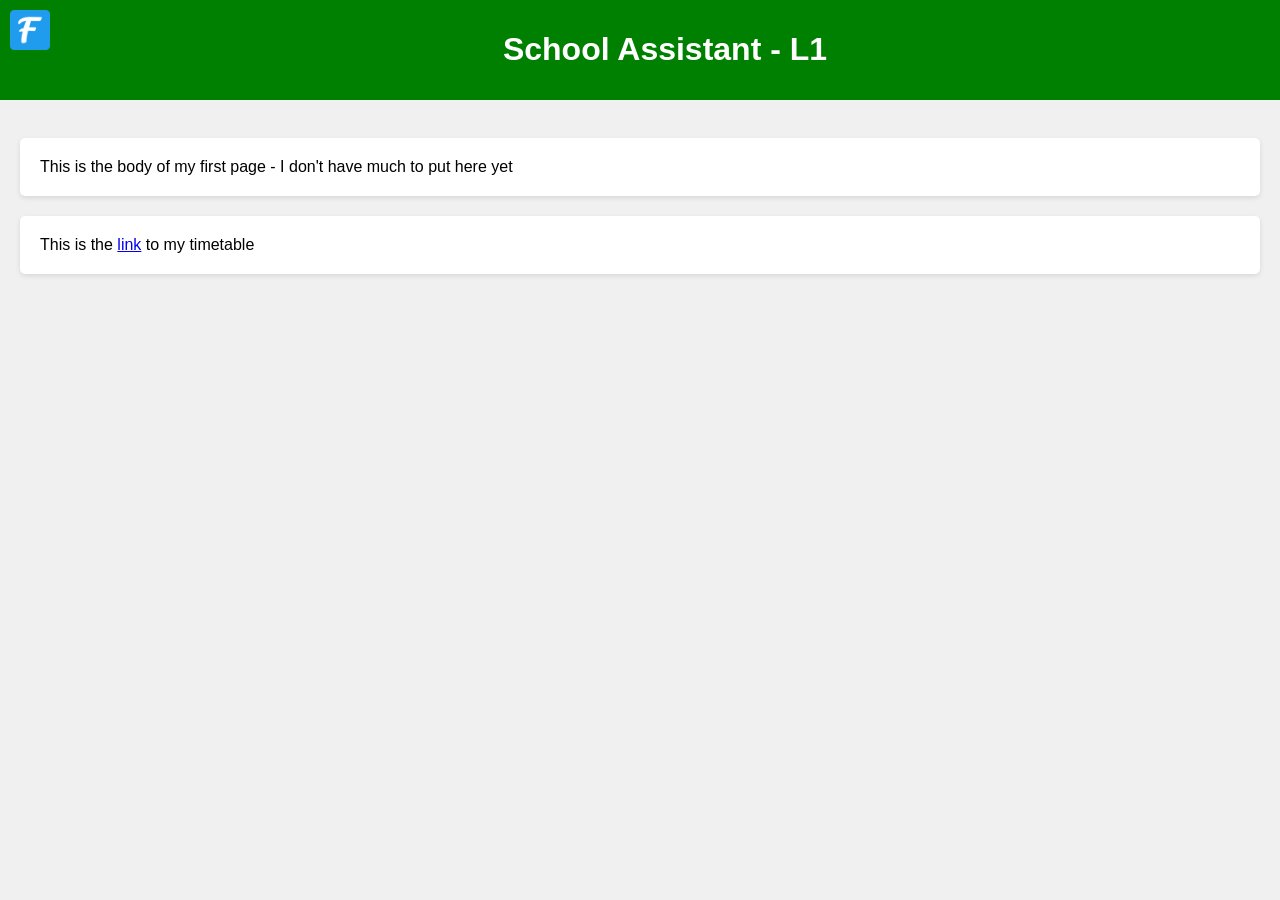
<file: index.html>
<!DOCTYPE html>
<html lang="en">
<head>
    <meta charset="UTF-8">
    <meta name="viewport" content="width=device-width, initial-scale=1.0">
    <title>Document</title>
    <link rel="stylesheet" href="style.css">
    <link rel="icon" href="favicon.ico">
    <link rel="manifest" href="manifest.json">
        <!-- Service Worker -->
        <script>
        if ('serviceWorker' in navigator) {
            navigator.serviceWorker.register('/service-worker.js')
            .then(() => console.log('Service Worker Registered'))
            .catch(err => console.error('Service Worker Registration Failed:', err));
        }
        </script>
</head>
<body>
    <header>
        <img src="bigIcon.png" alt=""width="40px" style="float : left; margin-left :10px;">
        <h1 style = "text-align: center;">School Assistant - L1</h1>
    </header>
    <BR>
    <div class="card">This is the body of my first page - I don't have much to put here yet</div>
    <div class="card">This is the <a href="page1.html">link</a> to my timetable</div>
</body>
</html>
</file>
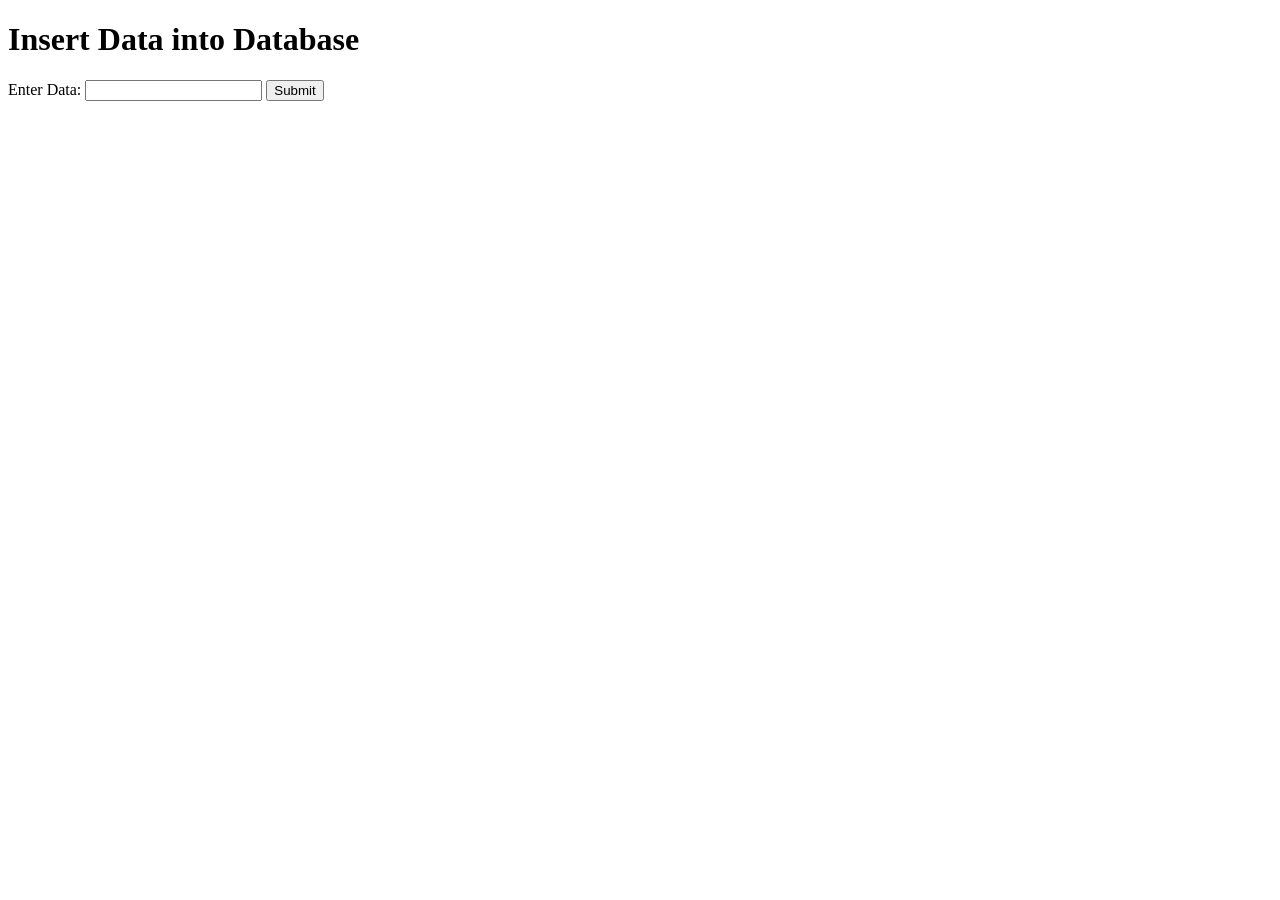
<file: Solution/level5/5aForms/templates/index.html>
<!DOCTYPE html>
<html lang="en">
<head>
    <meta charset="UTF-8">
    <meta name="viewport" content="width=device-width, initial-scale=1.0">
    <title>Simple Flask App</title>
</head>
<body>
    <h1>Insert Data into Database</h1>
    <form method="POST">
        <label for="data">Enter Data:</label>
        <input type="text" name="data" required>
        <button type="submit">Submit</button>
    </form>
</body>
</html>
</file>
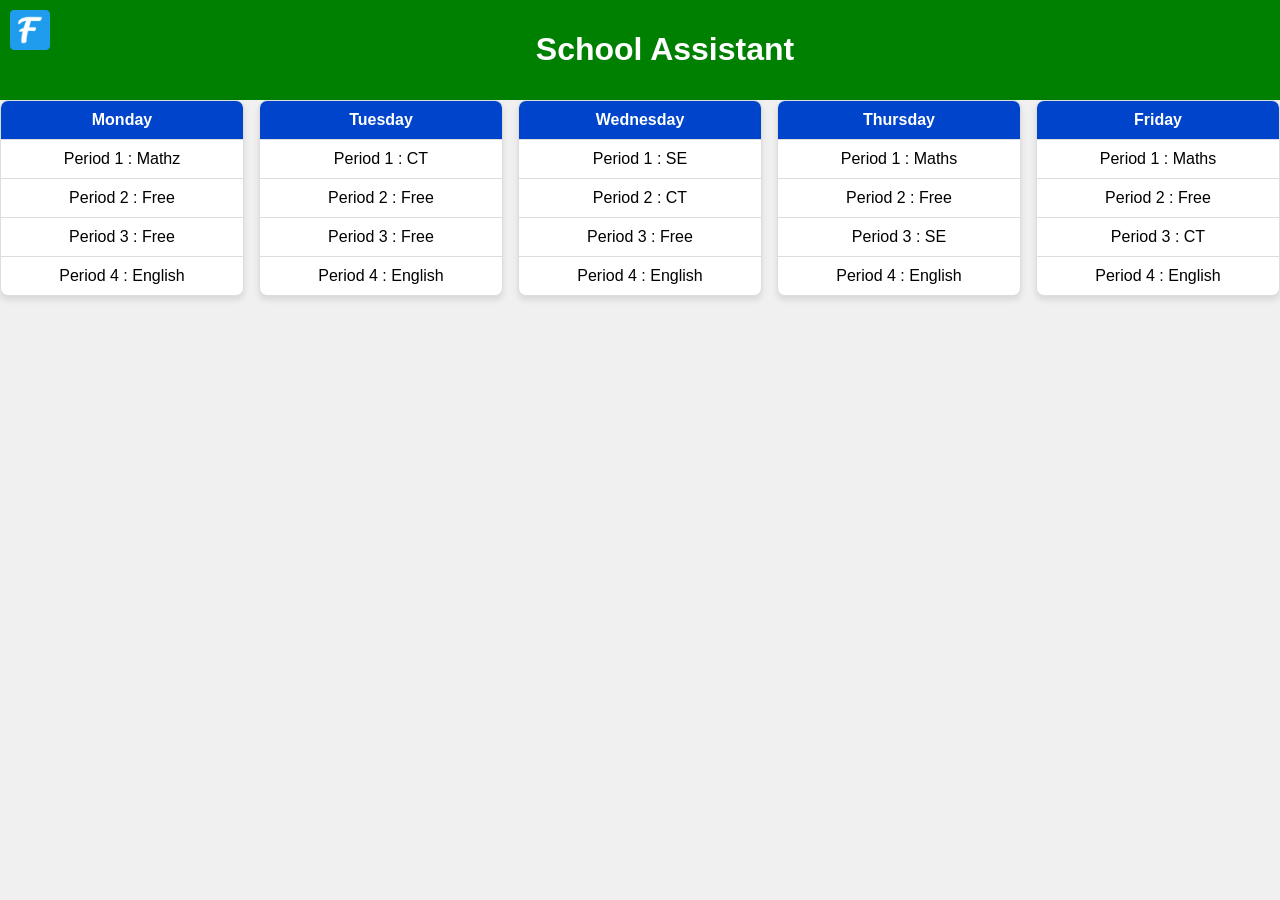
<file: page1.html>
<!DOCTYPE html>
<html lang="en">
<head>
    <meta charset="UTF-8">
    <meta name="viewport" content="width=device-width, initial-scale=1.0">
    <title>Document</title>
    <link rel="stylesheet" href="style.css">
    <link rel="icon" href="favicon.ico">
</head>
<body>
    <header>
        <a href="index.html"><img src="bigIcon.png" alt=""width="40px" style="float : left; margin-left :10px;"></a>
        <h1 style = "text-align: center;">School Assistant</h1>
    </header>
    <div class="week">
        <div class="day">
            <div class="daytitle">Monday</div>
            <div class="period">Period 1 : Mathz</div>
            <div class="period">Period 2 : Free</div>
            <div class="period">Period 3 : Free</div>
            <div class="period">Period 4 : English</div>
        </div>
        <div class="day">
            <div class="daytitle">Tuesday</div>
            <div class="period">Period 1 : CT</div>
            <div class="period">Period 2 : Free</div>
            <div class="period">Period 3 : Free</div>
            <div class="period">Period 4 : English</div>
        </div>
        <div class="day">
            <div class="daytitle">Wednesday</div>
            <div class="period">Period 1 : SE</div>
            <div class="period">Period 2 : CT</div>
            <div class="period">Period 3 : Free</div>
            <div class="period">Period 4 : English</div>
        </div>
        <div class="day">
            <div class="daytitle">Thursday</div>
            <div class="period">Period 1 : Maths</div>
            <div class="period">Period 2 : Free</div>
            <div class="period">Period 3 : SE</div>
            <div class="period">Period 4 : English</div>
        </div>
        <div class="day">
            <div class="daytitle">Friday</div>
            <div class="period">Period 1 : Maths</div>
            <div class="period">Period 2 : Free</div>
            <div class="period">Period 3 : CT</div>
            <div class="period">Period 4 : English</div>
        </div>
    </div>
</body>
</html>
</file>
<file: style.css>
/* Now my comment */
body {
    background-color: #f0f0f0;
    font-family: Arial, sans-serif;
    margin: 0;
     padding: 0;
}
header {
    background-color: green;
    color: #fff;
    padding: 10px 0;
}
.card {
    background-color: #fff;
    border-radius: 5px;
    box-shadow: 0 2px 5px rgba(0, 0, 0, 0.1);
    margin: 20px;
    padding: 20px;
}
/* Stuff for the timetable layout */
.week {
    display: grid;
    grid-template-columns: repeat(auto-fit, minmax(200px, 1fr));
    gap: 15px;
  }
  .day {
    background-color: white;
    border: 1px solid #ddd;
    border-radius: 8px;
    box-shadow: 0 4px 6px rgba(0, 0, 0, 0.1);
    overflow: hidden;
  }
  .daytitle {
    background-color: #0044cc;
    color: white;
    font-weight: bold;
    text-align: center;
    padding: 10px;
  }
  .period {
    padding: 10px;
    border-top: 1px solid #ddd;
    text-align: center;
  }
  .period:first-of-type {
    border-top: none;
  }
</file>
